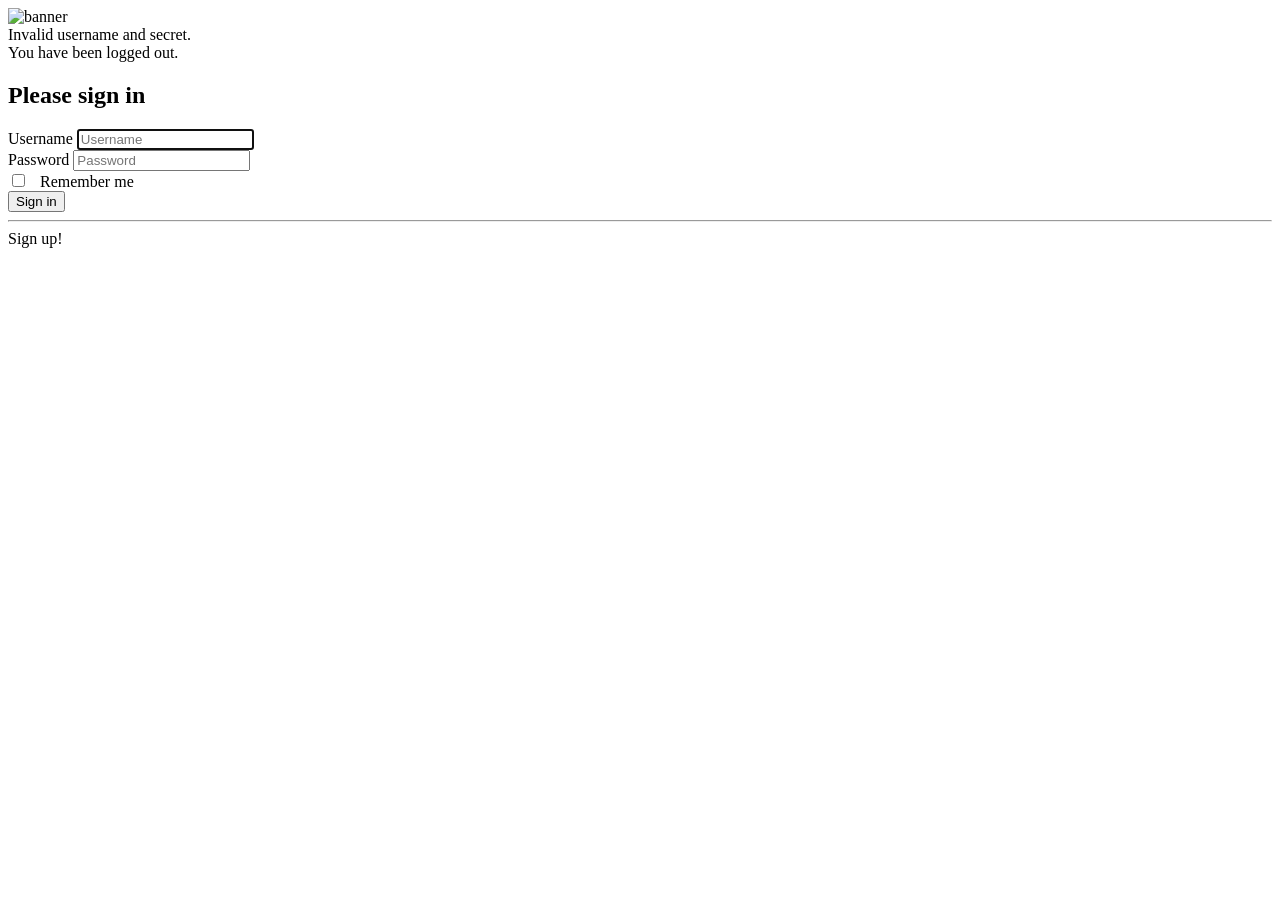
<file: src/main/resources/templates/index.html>
<!DOCTYPE html>
<html lang="en" xmlns:th="http://www.w3.org/1999/xhtml">
<head th:replace="common/header :: common-header"/>
<body>
<!-- Login Section -->
    <img class="img-responsive main-center" th:src="@{/images/CloudBank1.png}" alt="banner"/>
    <div class="container">
        <div class="row ">
            <div class="main-center ">
                <div class="bg-danger" th:if="${param.error}">
                    Invalid username and secret.
                </div>
                <div class="bg-danger" th:if="${param.logout}">
                    You have been logged out.
                </div>
                <form class="form-signin" th:action="@{/index}" method="post">
                    <h2 class="form-signin-heading">Please sign in</h2>
                    <div class="form-group">
                        <label for="username" class="sr-only">Username</label>
                        <input type="text" roleId="username" class="form-control" placeholder="Username" name="username"
                               id="username"
                               required="required" autofocus="autofocus"/>
                    </div>
                    <div class="form-group">
                        <label for="password" class="sr-only">Password</label>
                        <input type="password" roleId="inputPassword" class="form-control" placeholder="Password"
                               id="password"
                               name="password" required="required"/>
                    </div>
                    <div class="form-group">
                        <input type="checkbox" name="remember-me" id="remember-me"/> &nbsp; Remember me
                    </div>
                    <button class="btn btn-lg btn-primary btn-block" type="submit">Sign in</button>
                </form>
                
                <hr />
                
                <div class="form-group ">
                    <a type="submit" class="btn btn-info btn-lg btn-block login-button" th:href="@{/signup}">Sign up!</a>
                </div>
            </div>
        </div>
    </div>

<div th:replace="common/header :: body-bottom-scripts"/>

</body>
</html>
</file>
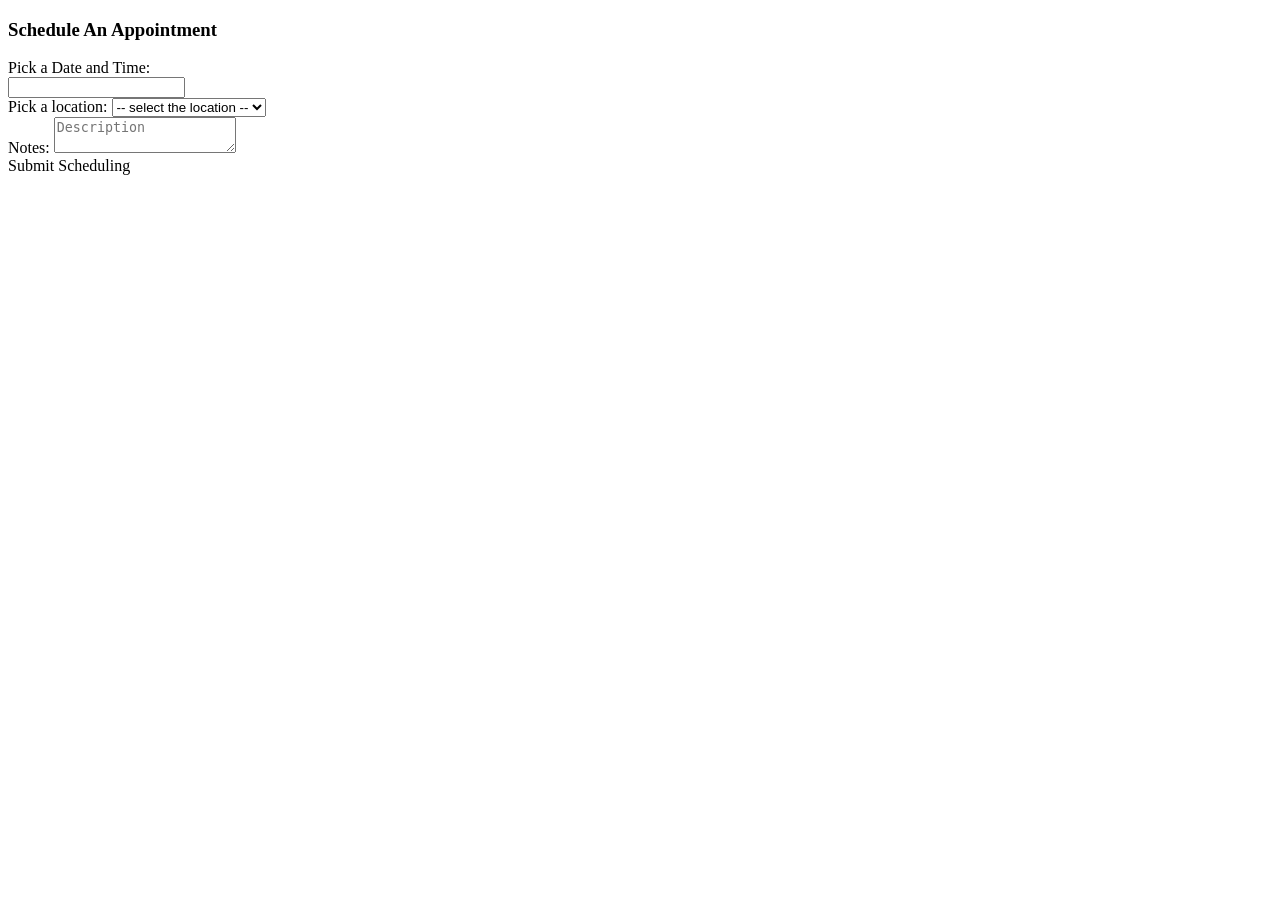
<file: src/main/resources/templates/appointment.html>
<!DOCTYPE html>
<html lang="en" xmlns:th="http://www.w3.org/1999/xhtml">
<head th:replace="common/header :: common-header"/>
<body roleId="page-top" data-spy="scroll" data-target=".navbar-fixed-top">
<head th:replace="common/header :: navbar"/>
<div class="container main">
    <div class="row">
        <div class="col-md-6">
            <h3>Schedule An Appointment</h3>
            <form th:action="@{/appointment/create}" method="post" id="appointmentForm">
                <input type="hidden" name="id" th:value="${appointment.id}"/>

                <div class="form-group">
                    <label for="dateString">Pick a Date and Time:</label>
                    <div class="input-append date form_datetime input-group" data-date="2017-01-20T15:25:00Z">
                        <input class="form-control" type="text" value="" readonly="readonly"
                               th:value="${dateString}" name="dateString"
                               id="dateString" required="required"/>
                        <span class="input-group-addon"><i class="fa fa-times" aria-hidden="true"></i></span>
                        <span class="input-group-addon"><i class="fa fa-calendar" aria-hidden="true"></i></span>
                    </div>
                </div>

                <div class="form-group">
                    <label for="location">Pick a location:</label>
                    <select class="form-control" th:value="${appointment.location}" name="location" id="location"
                            >
                        <option disabled="disabled" selected="selected" > -- select the location --</option>
                        <option>Helsinki</option>
                        <option>Turku</option>
                        <option>Tampere</option>
                        <option>Oulu</option>
                    </select>
                </div>

                <div class="form-group">
                    <label for="description">Notes:</label>
                    <textarea th:value="${appointment.description}" class="form-control" name="description" id="description" placeholder="Description" ></textarea>
                </div>


                <input type="hidden"
                       name="${_csrf.parameterName}"
                       value="${_csrf.token}"/>

                <a class="btn btn-primary" id="submitAppointment">Submit Scheduling</a>
            </form>

            <div class="col-md-6">
            </div>
        </div>
    </div>
    <br/>
</div>

<div th:replace="common/header :: body-bottom-scripts"/>

</body>
</html>
</file>
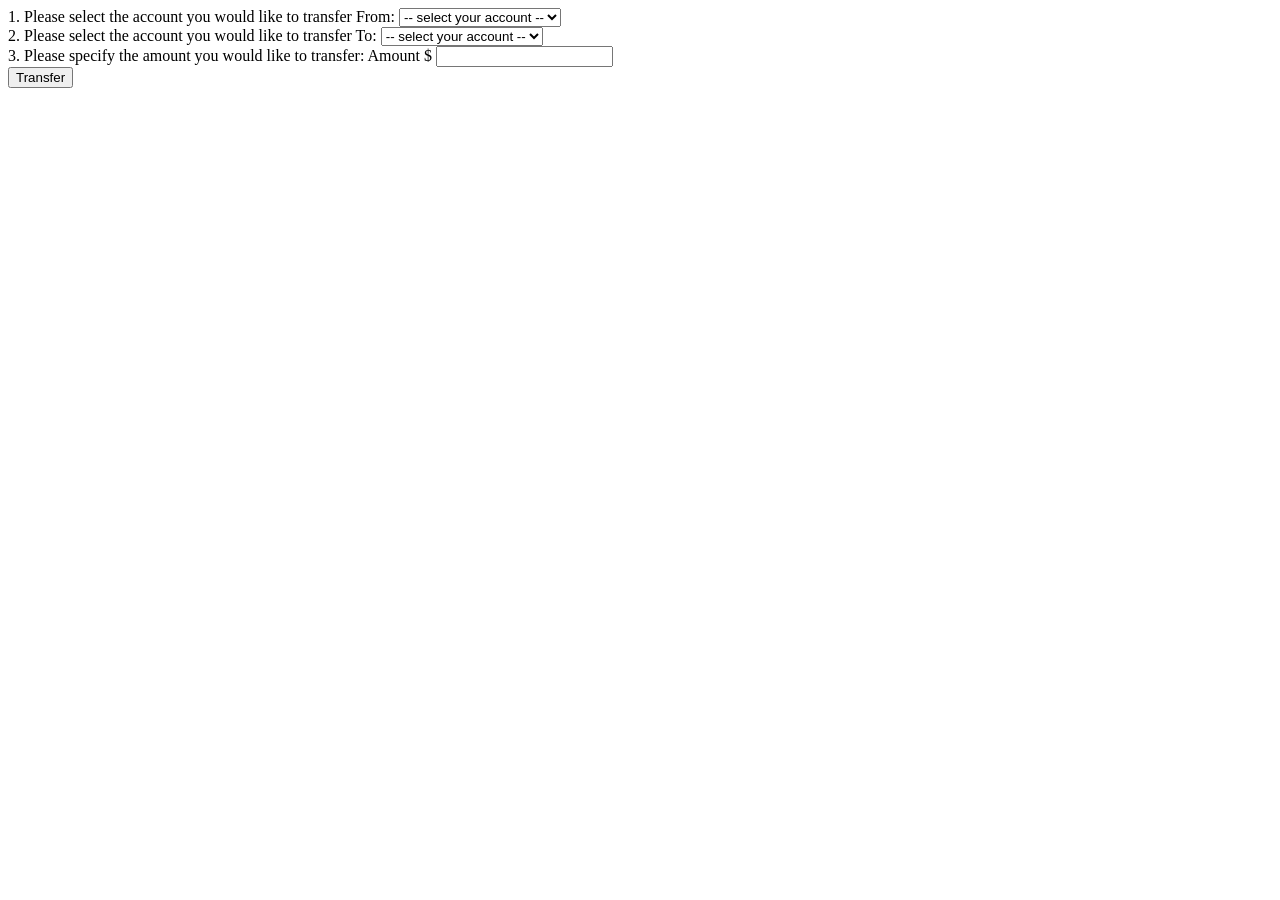
<file: src/main/resources/templates/betweenAccounts.html>
<!DOCTYPE html>
<html lang="en" xmlns:th="http://www.w3.org/1999/xhtml">
<head th:replace="common/header :: common-header"/>
<body roleId="page-top" data-spy="scroll" data-target=".navbar-fixed-top">
<head th:replace="common/header :: navbar"/>
<div class="container main">
    <div class="row">
        <div class="col-md-6">
            <form th:action="@{/transfer/betweenAccounts}" method="post">
                <div class="form-group" >
                    <label for="transferFrom">1. Please select the account you would like to transfer From:</label>
                    <select class="form-control" th:value="${transferFrom}" name="transferFrom" id="transferFrom" required="required">
                        <option  disabled="disabled" selected="selected"> -- select your account -- </option>
                        <option value="Primary">Primary</option>
                        <option value="Savings">Savings</option>
                    </select>
                    <br />
                </div>

                <div class="form-group" >
                    <label for="transferTo">2. Please select the account you would like to transfer To:</label>
                    <select class="form-control" th:value="${transferTo}" name="transferTo" id="transferTo" required="required">
                        <option  disabled="disabled" selected="selected"> -- select your account -- </option>
                        <option value="Primary">Primary</option>
                        <option value="Savings">Savings</option>
                    </select>
                    <br />
                </div>

                <div class="form-group">
                    <label>3. Please specify the amount you would like to transfer: </label>
                    <span class="input-group-addon">Amount $</span>
                    <input th:value="${amount}" type="text" name="amount" id="amount" class="form-control" aria-label="Amount (to the nearest dollar)"/>
                </div>

                <input type="hidden"
                       name="${_csrf.parameterName}"
                       value="${_csrf.token}"/>

                <button class="btn btn-lg btn-primary btn-block" type="submit">Transfer</button>
            </form>

            <div class="col-md-6">
            </div>
        </div>
    </div>
</div>


<div th:replace="common/header :: body-bottom-scripts"/>

</body>
</html>
</file>
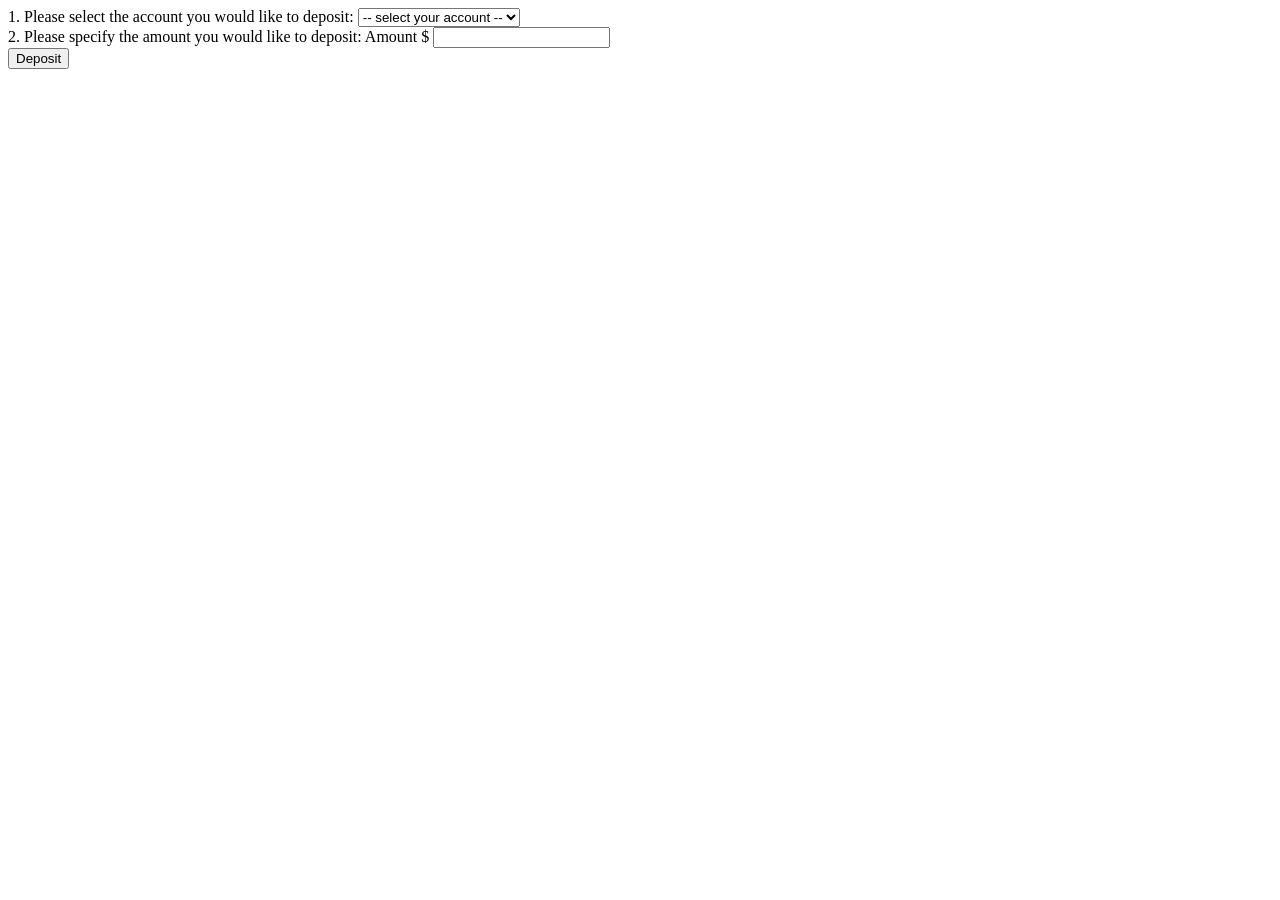
<file: src/main/resources/templates/deposit.html>
<!DOCTYPE html>
<html lang="en" xmlns:th="http://www.w3.org/1999/xhtml">
<head th:replace="common/header :: common-header"/>
<body roleId="page-top" data-spy="scroll" data-target=".navbar-fixed-top">
<head th:replace="common/header :: navbar"/>
<div class="container main">
    <div class="row">
        <div class="col-md-6">
            <form th:action="@{/account/deposit}" method="post">
                <div class="form-group" >
                    <label for="accountType">1. Please select the account you would like to deposit:</label>
                    <select class="form-control" th:value="${accountType}" name="accountType" id="accountType" required="required">
                        <option disabled="disabled" selected="selected"> -- select your account -- </option>
                        <option>Primary</option>
                        <option>Savings</option>
                    </select>
                    <br />
                </div>

                <div class="form-group">
                    <label>2. Please specify the amount you would like to deposit: </label>
                    <span class="input-group-addon">Amount $</span>
                    <input th:value="${amount}" type="text" name="amount" id="amount" class="form-control" aria-label="Amount (to the nearest dollar)"/>
                </div>

                <input type="hidden"
                       name="${_csrf.parameterName}"
                       value="${_csrf.token}"/>

                <button class="btn btn-lg btn-primary btn-block" type="submit">Deposit</button>
            </form>

            <div class="col-md-6">
            </div>
        </div>
    </div>
</div>


<div th:replace="common/header :: body-bottom-scripts"/>

</body>
</html>
</file>
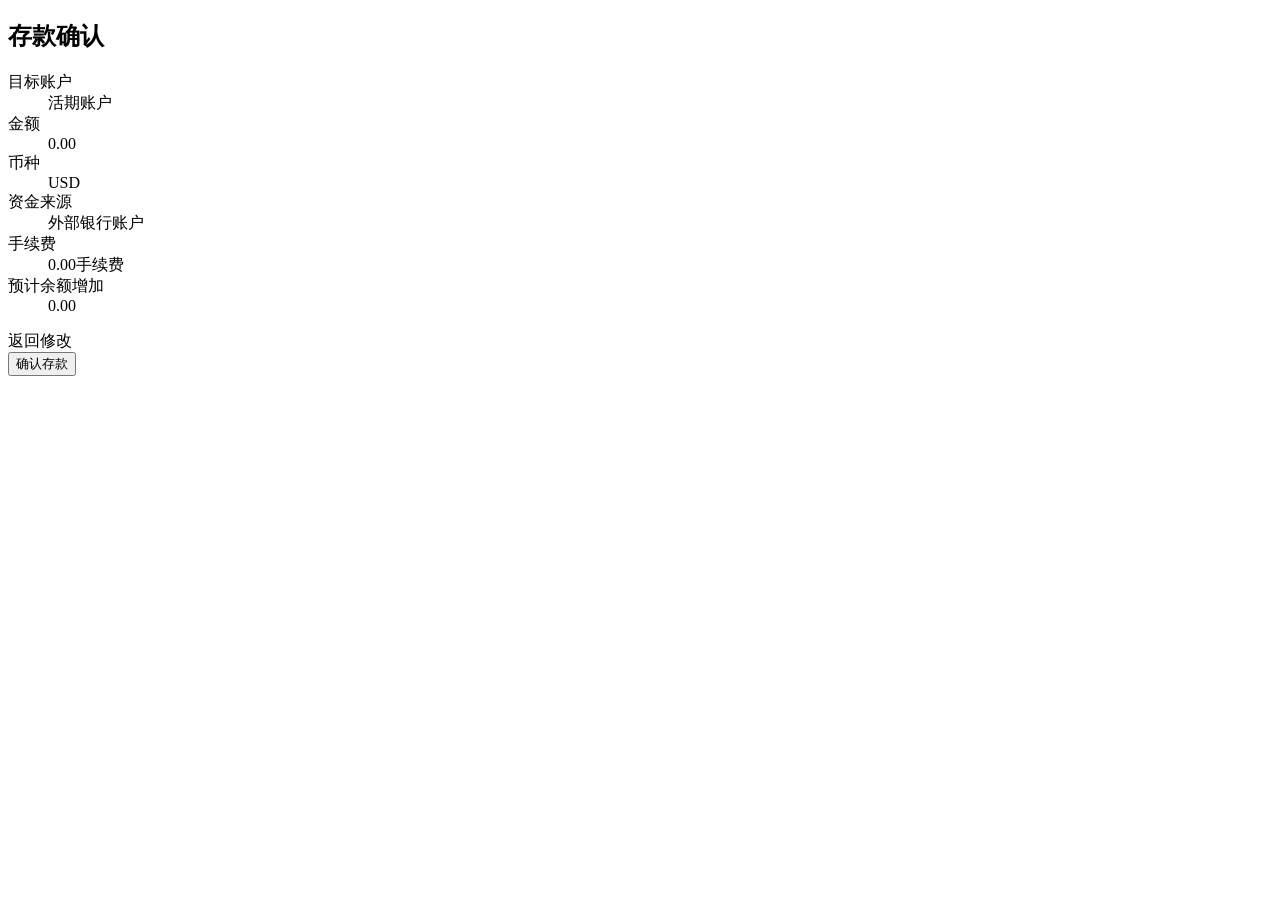
<file: src/main/resources/templates/depositConfirm.html>
<!DOCTYPE html>
<html lang="zh" xmlns:th="http://www.w3.org/1999/xhtml">
<head th:replace="common/header :: common-header"/>
<body roleId="page-top" data-spy="scroll" data-target=".navbar-fixed-top">
<head th:replace="common/header :: navbar"/>
<div class="container main">
    <div class="row">
        <div class="col-md-8 col-md-offset-2">
            <h2>存款确认</h2>
            <div class="panel panel-default">
                <div class="panel-body">
                    <dl class="dl-horizontal">
                        <dt>目标账户</dt>
                        <dd th:text="${targetAccount}">活期账户</dd>
                        <dt>金额</dt>
                        <dd th:text="${amount}">0.00</dd>
                        <dt>币种</dt>
                        <dd th:text="${currency}">USD</dd>
                        <dt>资金来源</dt>
                        <dd th:text="${fundSource}">外部银行账户</dd>
                        <dt>手续费</dt>
                        <dd><span th:text="${fee} + '手续费'">0.00手续费</span></dd>
                        <dt>预计余额增加</dt>
                        <dd th:text="${expectedBalanceIncrease}">0.00</dd>
                    </dl>
                </div>
            </div>
            <form th:action="@{/account/deposit/confirm}" method="post">
                <input type="hidden" name="accountType" th:value="${accountType}"/>
                <input type="hidden" name="amount" th:value="${amount}"/>
                <div class="row">
                    <div class="col-xs-6">
                        <a th:href="@{/account/deposit}" class="btn btn-lg btn-default btn-block">返回修改</a>
                    </div>
                    <div class="col-xs-6">
                        <button class="btn btn-lg btn-primary btn-block" type="submit">确认存款</button>
                    </div>
                </div>
            </form>
        </div>
    </div>
</div>

<div th:replace="common/header :: body-bottom-scripts"/>

</body>
</html>
</file>
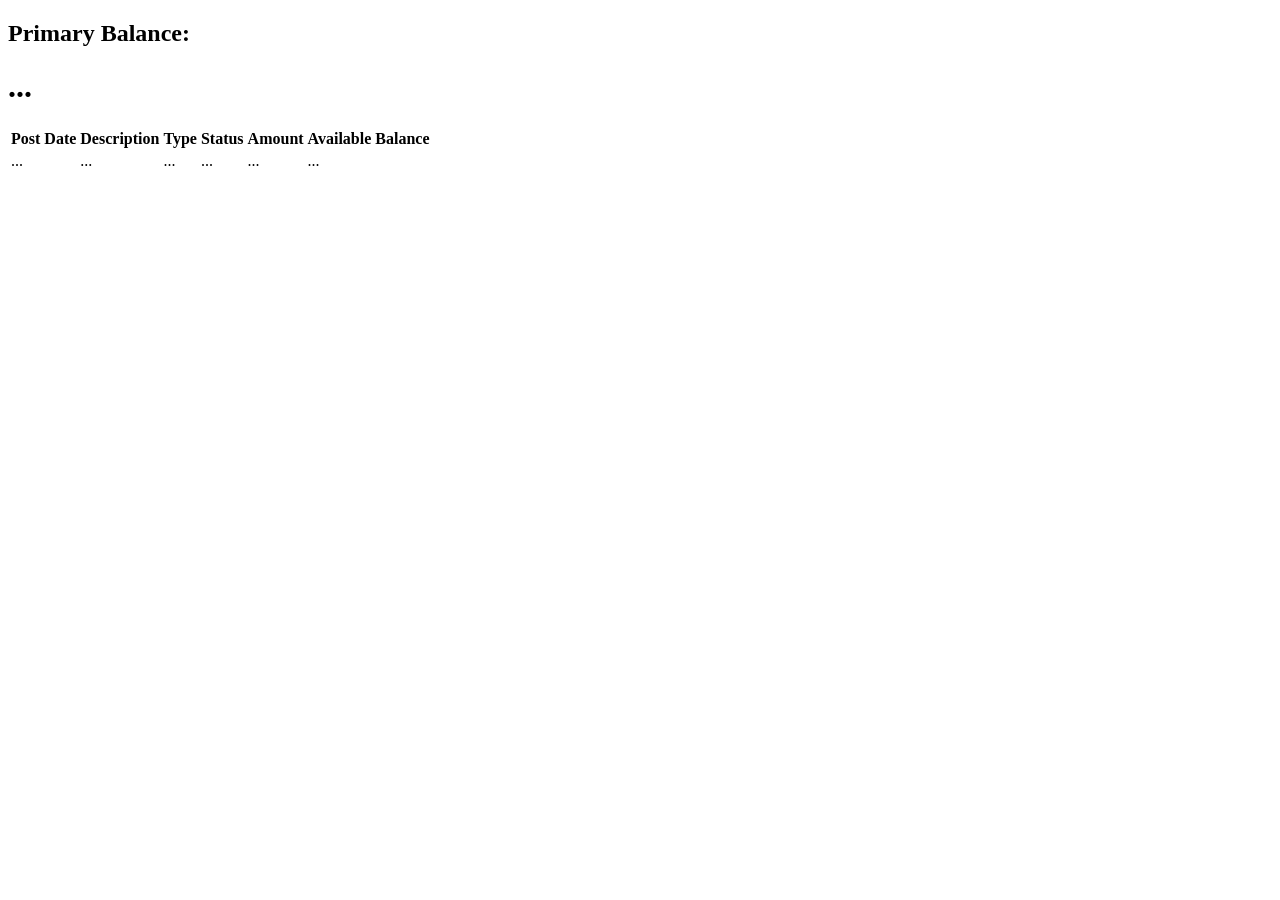
<file: src/main/resources/templates/primaryAccount.html>
<!DOCTYPE html>
<html lang="en" xmlns:th="http://www.w3.org/1999/xhtml">
<head th:replace="common/header :: common-header"/>
<body roleId="page-top" data-spy="scroll" data-target=".navbar-fixed-top">
<head th:replace="common/header :: navbar"/>
<div class="container main">
    <div class="row">
        <div class="col-lg-12">
            <!--<h1 class="page-header">Dashboard</h1>-->
        </div>
        <!-- /.col-lg-12 -->
    </div>
    <!-- /.row -->
    <div class="row">
        <div class="col-lg-6 col-md-6">
        </div>
        <div class="col-lg-6 col-md-6">
            <div class="panel panel-info">
                <div class="panel-heading">
                    <div class="row">
                        <div class="col-xs-6">
                            <h2>Primary Balance: </h2>
                        </div>
                        <div class="col-xs-6 text-right">
                            <h1><i class="fa fa-usd" aria-hidden="true"></i> <span
                                    th:text="${primaryAccount.accountBalance}">...</span></h1>
                        </div>
                    </div>
                </div>
                <div class="panel-footer">
                    <span class="pull-right"><i class="fa fa-arrow-circle-right"></i></span>
                    <div class="clearfix"></div>
                </div>
            </div>

        </div>
    </div>


    <!-- /.row -->

    <div class="table-responsive">
        <table id="example" class="table table-bordered table-hover table-striped">
            <thead>
            <tr>
                <th>Post Date</th>
                <th>Description</th>
                <th>Type</th>
                <th>Status</th>
                <th>Amount</th>
                <th>Available Balance</th>
            </tr>
            </thead>
            <tbody>
            <tr data-th-each="primaryTransaction : ${primaryTransactionList}">
                <td data-th-text="${primaryTransaction.date}">...</td>
                <td data-th-text="${primaryTransaction.description}">...</td>
                <td data-th-text="${primaryTransaction.type}">...</td>
                <td data-th-text="${primaryTransaction.status}">...</td>
                <td data-th-text="${primaryTransaction.amount}">...</td>
                <td data-th-text="${primaryTransaction.availableBalance}">...</td>
            </tr>
            </tbody>
        </table>
    </div>
</div>


<div th:replace="common/header :: body-bottom-scripts"/>
<script>
    $(document).ready(function() {
        $('#example').DataTable();
    } );
</script>
</body>
</html>
</file>
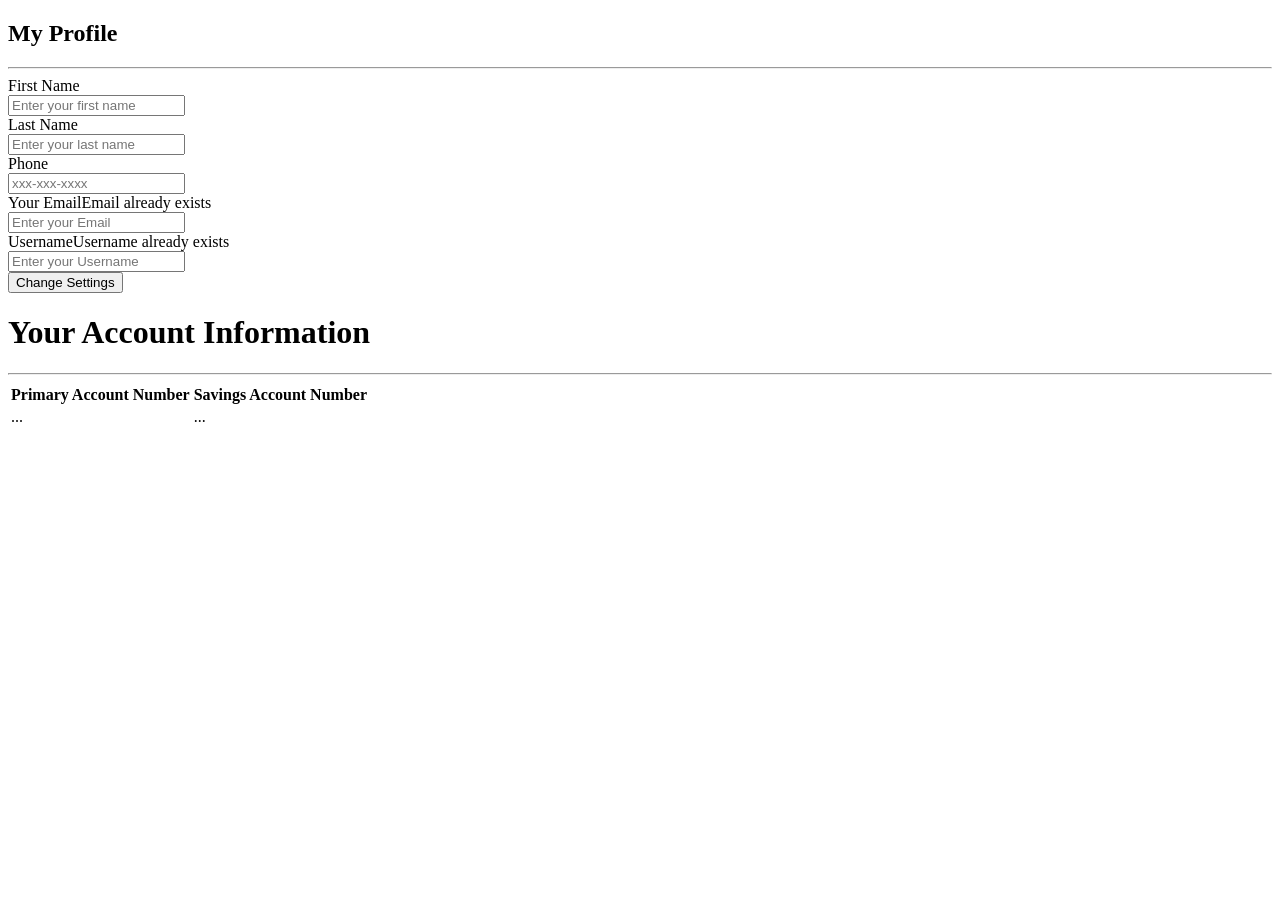
<file: src/main/resources/templates/profile.html>
<!DOCTYPE html>
<html lang="en" xmlns:th="http://www.w3.org/1999/xhtml">
<head th:replace="common/header :: common-header"/>
<body roleId="page-top" data-spy="scroll" data-target=".navbar-fixed-top">
<head th:replace="common/header :: navbar"/>
<div class="container">
    <div class="row main">
        <div class="col-md-6">
            <h2 class="title">My Profile</h2>
            <hr/>
            <form method="post" th:action="@{/user/profile}">
                <input type="hidden" name="id" th:value="${user.userId}"/>

                <div class="form-group">
                    <label for="firstName">First Name</label>
                    <div class="cols-sm-10">
                        <div class="input-group">
                            <span class="input-group-addon"><i class="fa fa-user fa" aria-hidden="true"></i></span>
                            <input type="text" class="form-control" th:value="${user.firstName}" id="firstName"
                                   name="firstName" roleId="firstname" placeholder="Enter your first name"
                                   required="required"/>
                        </div>
                    </div>
                </div>

                <div class="form-group">
                    <label for="lastName" class="cols-sm-2 control-label">Last Name</label>
                    <div class="cols-sm-10">
                        <div class="input-group">
                            <span class="input-group-addon"><i class="fa fa-user fa" aria-hidden="true"></i></span>
                            <input type="text" class="form-control" th:value="${user.lastName}" id="lastName"
                                   name="lastName" roleId="lastName" placeholder="Enter your last name"
                                   required="required"/>
                        </div>
                    </div>
                </div>

                <div class="form-group">
                    <label for="phone" class="cols-sm-2 control-label">Phone</label>
                    <div class="cols-sm-10">
                        <div class="input-group">
                            <span class="input-group-addon"><i class="fa fa-phone fa" aria-hidden="true"></i></span>
                            <input type="text" class="form-control" th:value="${user.phone}" id="phone" name="phone"
                                   roleId="phone" placeholder="xxx-xxx-xxxx" required="required"/>
                        </div>
                    </div>
                </div>

                <div class="form-group">
                    <label for="email" class="cols-sm-2 control-label">Your Email</label><span
                        class="bg-danger pull-right" th:if="${emailExists}">Email already exists</span>
                    <div class="cols-sm-10">
                        <div class="input-group">
                                <span class="input-group-addon"><i class="fa fa-envelope fa"
                                                                   aria-hidden="true"></i></span>
                            <input type="text" class="form-control" th:value="${user.email}" id="email" name="email"
                                   roleId="email" placeholder="Enter your Email" required="required"/>
                        </div>
                    </div>
                </div>

                <div class="form-group">
                    <label for="username" class="cols-sm-2 control-label">Username</label><span
                        class="bg-danger pull-right" th:if="${usernameExists}">Username already exists</span>
                    <div class="cols-sm-10">
                        <div class="input-group">
                            <span class="input-group-addon"><i class="fa fa-users fa" aria-hidden="true"></i></span>
                            <input type="text" class="form-control" th:value="${user.username}" id="username"
                                   name="username" roleId="username" placeholder="Enter your Username"
                                   required="required"/>
                        </div>
                    </div>
                </div>

                <div class="form-group ">
                    <button type="submit" class="btn btn-primary btn-block ">Change Settings
                    </button>
                </div>

            </form>
        </div>
        <div class="col-md-6">
            <div class="panel-heading">
                <div class="panel-title text-center">
                    <h1 class="title">Your Account Information</h1>
                    <hr/>
                </div>
                <table class="responstable">
                    <tr>
                        <th>Primary Account Number</th>
                        <th>Savings Account Number</th>
                    </tr>

                    <tr>
                        <td data-th-text="${user.primaryAccount.accountNumber}">...</td>
                        <td data-th-text="${user.savingsAccount.accountNumber}">...</td>
                    </tr>
                </table>
            </div>
        </div>
    </div>
</div>


<div th:replace="common/header :: body-bottom-scripts"/>

</body>
</html>
</file>
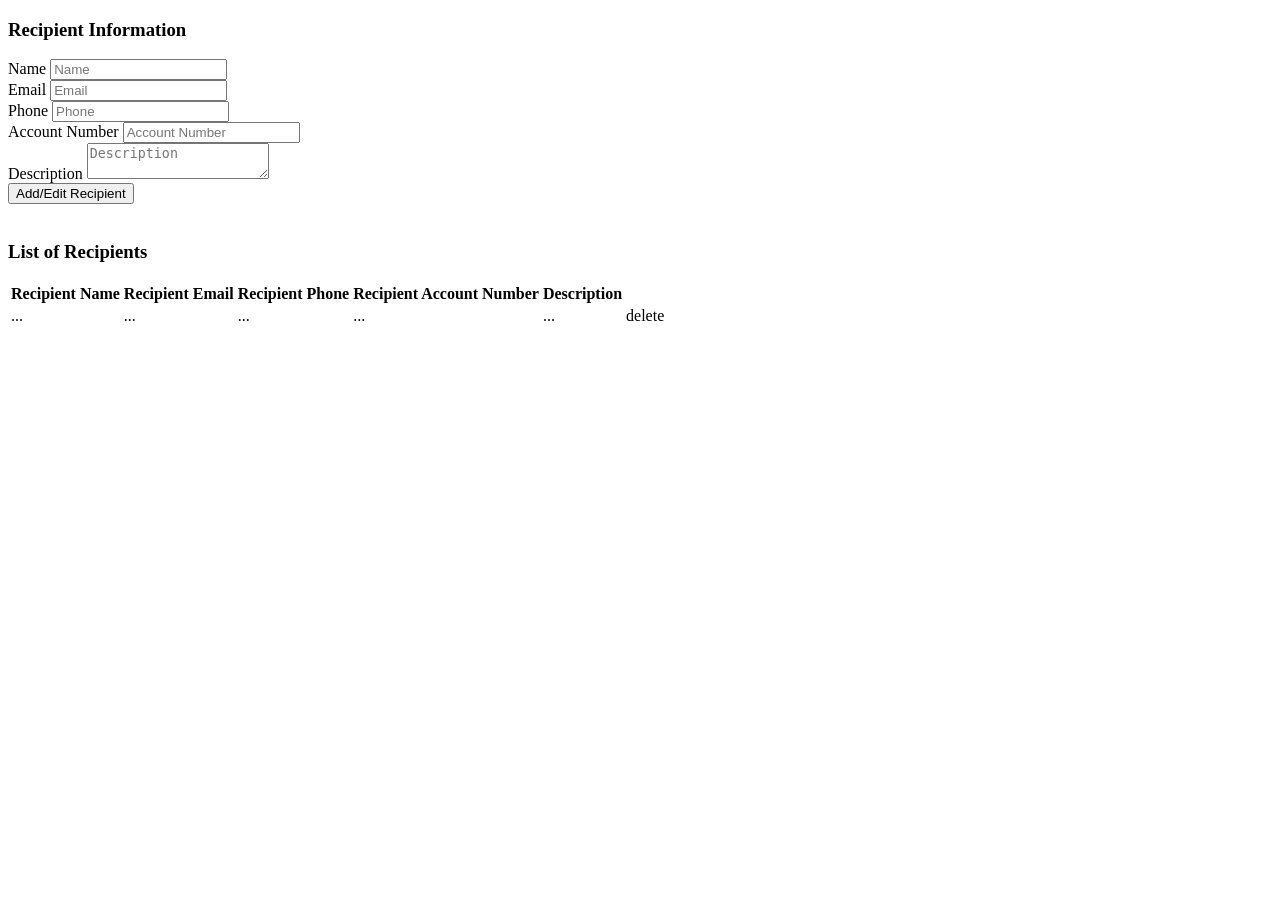
<file: src/main/resources/templates/recipient.html>
<!DOCTYPE html>
<html lang="en" xmlns:th="http://www.w3.org/1999/xhtml">
<head th:replace="common/header :: common-header"/>
<body roleId="page-top" data-spy="scroll" data-target=".navbar-fixed-top">
<head th:replace="common/header :: navbar"/>
<div class="container main">
    <div class="row">
        <div class="col-md-6">
            <h3>Recipient Information</h3>
            <form th:action="@{/transfer/recipient/save}" method="post">
                <input type="hidden" name="id" th:value="${recipient.id}" />

                <div class="form-group">
                    <label for="recipientName">Name</label>
                    <input type="text" class="form-control" th:value="${recipient.name}" name="name"
                           id="recipientName" placeholder="Name"/>
                </div>
                <div class="form-group">
                    <label for="recipientEmail">Email</label>
                    <input type="email" class="form-control" th:value="${recipient.email}" name="email"
                           id="recipientEmail" placeholder="Email"/>
                </div>
                <div class="form-group">
                    <label for="recipientPhone">Phone</label>
                    <input type="text" class="form-control" th:value="${recipient.phone}" name="phone"
                           id="recipientPhone" placeholder="Phone"/>
                </div>
                <div class="form-group">
                    <label for="recipientAccountNumber">Account Number</label>
                    <input type="text" class="form-control" th:value="${recipient.accountNumber}"
                           name="accountNumber" id="recipientAccountNumber" placeholder="Account Number"/>
                </div>
                <div class="form-group">
                    <label for="recipientDescription">Description</label>
                    <textarea class="form-control" th:value="${recipient.description}" name="description"
                              id="recipientDescription" placeholder="Description" th:text="${recipient.description}"></textarea>
                </div>

                <input type="hidden"
                       name="${_csrf.parameterName}"
                       value="${_csrf.token}"/>

                <button class="btn btn-primary" type="submit">Add/Edit Recipient</button>
            </form>

            <div class="col-md-6">
            </div>
        </div>
    </div>
    <br/>
    <div class="row">
        <h3>List of Recipients</h3>
        <div class="table-responsive">
            <table class="table table-bordered table-hover table-striped">
                <thead>
                <tr>
                    <th>Recipient Name</th>
                    <th>Recipient Email</th>
                    <th>Recipient Phone</th>
                    <th>Recipient Account Number</th>
                    <th>Description</th>
                    <th></th>
                </tr>
                </thead>
                <tbody>
                <tr data-th-each="eachRecipient : ${recipientList}">
                    <td><a data-th-text="${eachRecipient.name}" th:href="@{/transfer/recipient/edit?recipientName=}+${eachRecipient.name}">...</a></td>
                    <td data-th-text="${eachRecipient.email}">...</td>
                    <td data-th-text="${eachRecipient.phone}">...</td>
                    <td data-th-text="${eachRecipient.accountNumber}">...</td>
                    <td data-th-text="${eachRecipient.description}">...</td>
                    <td><a th:href="@{/transfer/recipient/delete?recipientName=}+${eachRecipient.name}">delete</a></td>
                </tr>
                </tbody>
            </table>
        </div>
    </div>
</div>


<div th:replace="common/header :: body-bottom-scripts"/>

</body>
</html>
</file>
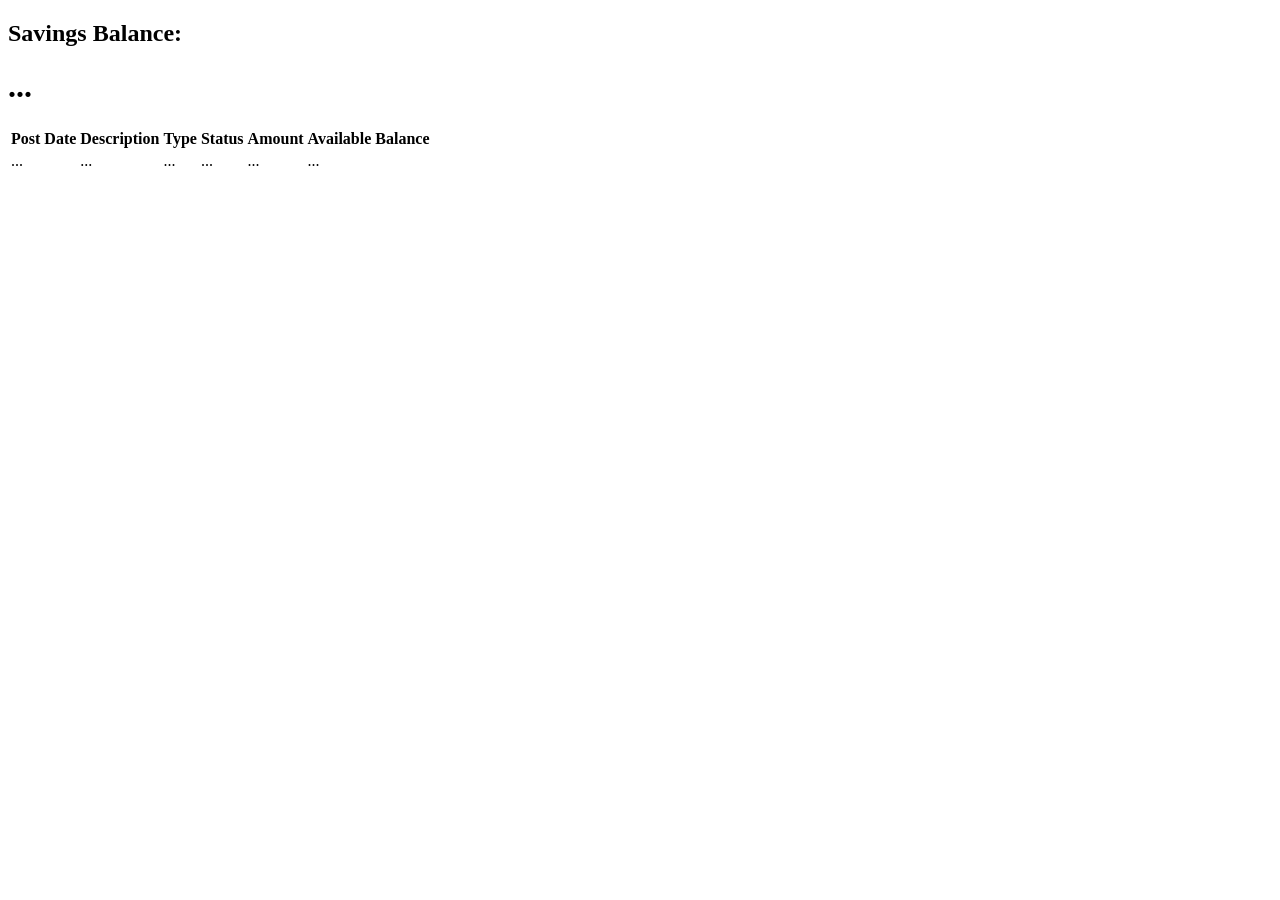
<file: src/main/resources/templates/savingsAccount.html>
<!DOCTYPE html>
<html lang="en" xmlns:th="http://www.w3.org/1999/xhtml">
<head th:replace="common/header :: common-header"/>
<body roleId="page-top" data-spy="scroll" data-target=".navbar-fixed-top">
<head th:replace="common/header :: navbar"/>
<div class="container main">
    <div class="row">
        <div class="col-lg-12">
            <!--<h1 class="page-header">Dashboard</h1>-->
        </div>
        <!-- /.col-lg-12 -->
    </div>
    <!-- /.row -->
    <div class="row">
        <div class="col-lg-6 col-md-6">
        </div>
        <div class="col-lg-6 col-md-6">
            <div class="panel panel-success">
                <div class="panel-heading">
                    <div class="row">
                        <div class="col-xs-6">
                            <h2>Savings Balance: </h2>
                        </div>
                        <div class="col-xs-6 text-right">
                            <h1><i class="fa fa-usd" aria-hidden="true"></i> <span th:text="${savingsAccount.accountBalance}">...</span></h1>
                        </div>
                    </div>
                </div>
                    <div class="panel-footer">
                        <span class="pull-right"><i class="fa fa-arrow-circle-right"></i></span>
                        <div class="clearfix"></div>
                    </div>
            </div>
        </div>
    </div>


    <!-- /.row -->

    <div class="table-responsive">
        <table class="table table-bordered table-hover table-striped">
            <thead>
            <tr>
                <th>Post Date</th>
                <th>Description</th>
                <th>Type</th>
                <th>Status</th>
                <th>Amount</th>
                <th>Available Balance</th>
            </tr>
            </thead>
            <tbody>
            <tr data-th-each="savingsTransaction : ${savingsTransactionList}">
                <td data-th-text="${savingsTransaction.date}">...</td>
                <td data-th-text="${savingsTransaction.description}">...</td>
                <td data-th-text="${savingsTransaction.type}">...</td>
                <td data-th-text="${savingsTransaction.status}">...</td>
                <td data-th-text="${savingsTransaction.amount}">...</td>
                <td data-th-text="${savingsTransaction.availableBalance}">...</td>
            </tr>
            </tbody>
        </table>
    </div>
</div>


<div th:replace="common/header :: body-bottom-scripts"/>

</body>
</html>
</file>
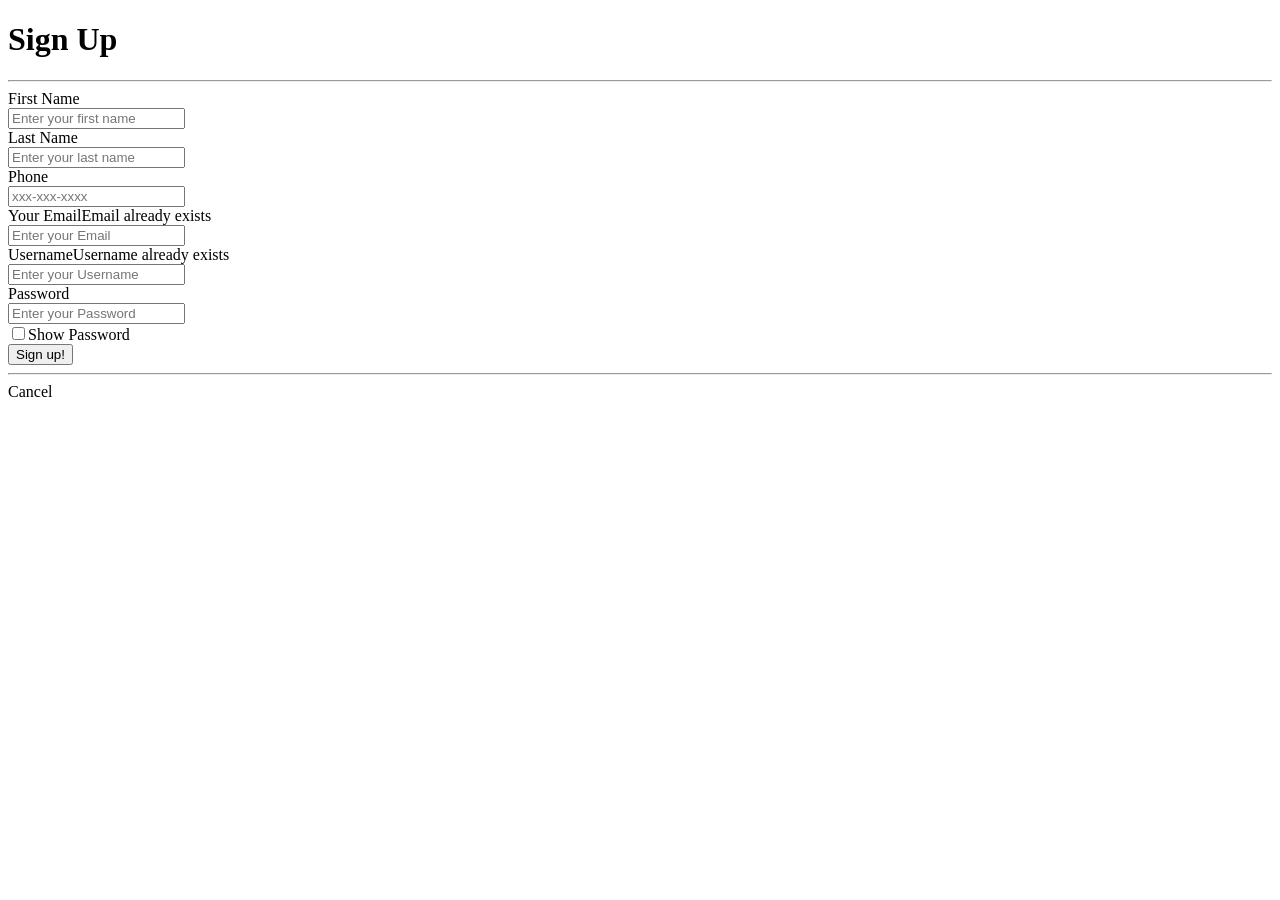
<file: src/main/resources/templates/signup.html>
<!DOCTYPE html>
<html lang="en" xmlns:th="http://www.w3.org/1999/xhtml">
<head th:replace="common/header :: common-header" />
<body roleId="page-top" data-spy="scroll" data-target=".navbar-fixed-top">
<!--<head th:replace="common/header :: navbar" />-->
<div class="container">
    <div class="row main">
        <div class="panel-heading">
            <div class="panel-title text-center">
                <h1 class="title">Sign Up</h1>
                <hr />
            </div>
        </div>
        <div class="main-login main-center">
            <form class="form-horizontal" method="post" th:action="@{/signup}">

                <div class="form-group">
                    <label for="firstName" class="cols-sm-2 control-label">First Name</label>
                    <div class="cols-sm-10">
                        <div class="input-group">
                            <span class="input-group-addon"><i class="fa fa-user fa" aria-hidden="true"></i></span>
                            <input type="text" class="form-control" th:value="${user.firstName}" id="firstName" name="firstName" roleId="firstname"  placeholder="Enter your first name" required="required"/>
                        </div>
                    </div>
                </div>

                <div class="form-group">
                    <label for="lastName" class="cols-sm-2 control-label">Last Name</label>
                    <div class="cols-sm-10">
                        <div class="input-group">
                            <span class="input-group-addon"><i class="fa fa-user fa" aria-hidden="true"></i></span>
                            <input type="text" class="form-control" th:value="${user.lastName}" id="lastName" name="lastName" roleId="lastName"  placeholder="Enter your last name" required="required"/>
                        </div>
                    </div>
                </div>

                <div class="form-group">
                    <label for="phone" class="cols-sm-2 control-label">Phone</label>
                    <div class="cols-sm-10">
                        <div class="input-group">
                            <span class="input-group-addon"><i class="fa fa-phone fa" aria-hidden="true"></i></span>
                            <input type="text" class="form-control" th:value="${user.phone}" id="phone" name="phone" roleId="phone"  placeholder="xxx-xxx-xxxx" required="required"/>
                        </div>
                    </div>
                </div>

                <div class="form-group">
                    <label for="email" class="cols-sm-2 control-label">Your Email</label><span class="bg-danger pull-right" th:if="${emailExists}">Email already exists</span>
                    <div class="cols-sm-10">
                        <div class="input-group">
                            <span class="input-group-addon"><i class="fa fa-envelope fa" aria-hidden="true"></i></span>
                            <input type="text" class="form-control" th:value="${user.email}" id="email" name="email" roleId="email"  placeholder="Enter your Email" required="required"/>
                        </div>
                    </div>
                </div>

                <div class="form-group">
                    <label for="username" class="cols-sm-2 control-label">Username</label><span class="bg-danger pull-right" th:if="${usernameExists}">Username already exists</span>
                    <div class="cols-sm-10">
                        <div class="input-group">
                            <span class="input-group-addon"><i class="fa fa-users fa" aria-hidden="true"></i></span>
                            <input type="text" class="form-control" th:value="${user.username}" id="username" name="username" roleId="username"  placeholder="Enter your Username" required="required"/>
                        </div>
                    </div>
                </div>

                <div class="form-group">
                    <label for="password" class="cols-sm-2 control-label">Password</label>
                    <div class="cols-sm-10">
                        <div class="input-group">
                            <span class="input-group-addon"><i class="fa fa-lock fa-lg" aria-hidden="true"></i></span>
                            <input type="password" class="form-control" th:value="${user.password}" id="password" name="password" roleId="password"  placeholder="Enter your Password" required="required"/>
                        </div>
                        <div class="checkbox">
                            <label>
                                <input id="showPassword" type="checkbox" />Show Password
                            </label>
                        </div>
                    </div>
                </div>

                <!--<div class="form-group">-->
                    <!--<label for="confirm" class="cols-sm-2 control-label">Confirm Secret</label>-->
                    <!--<div class="cols-sm-10">-->
                        <!--<div class="input-group">-->
                            <!--<span class="input-group-addon"><i class="fa fa-lock fa-lg" aria-hidden="true"></i></span>-->
                            <!--<input type="secret" class="form-control" name="confirm" roleId="confirm"  placeholder="Confirm your Secret" required="required"/>-->
                        <!--</div>-->
                    <!--</div>-->
                <!--</div>-->

                <div class="form-group ">
                    <button type="submit" class="btn btn-primary btn-lg btn-block login-button">Sign up!</button>
                </div>
                
                <hr />
                
				<div class="form-group ">
                    <a  class="btn btn-info btn-lg btn-block login-button" th:href="@{/}">Cancel</a>
                </div>
            </form>
        </div>
    </div>
</div>


<div th:replace="common/header :: body-bottom-scripts" />

</body>
</html>
</file>
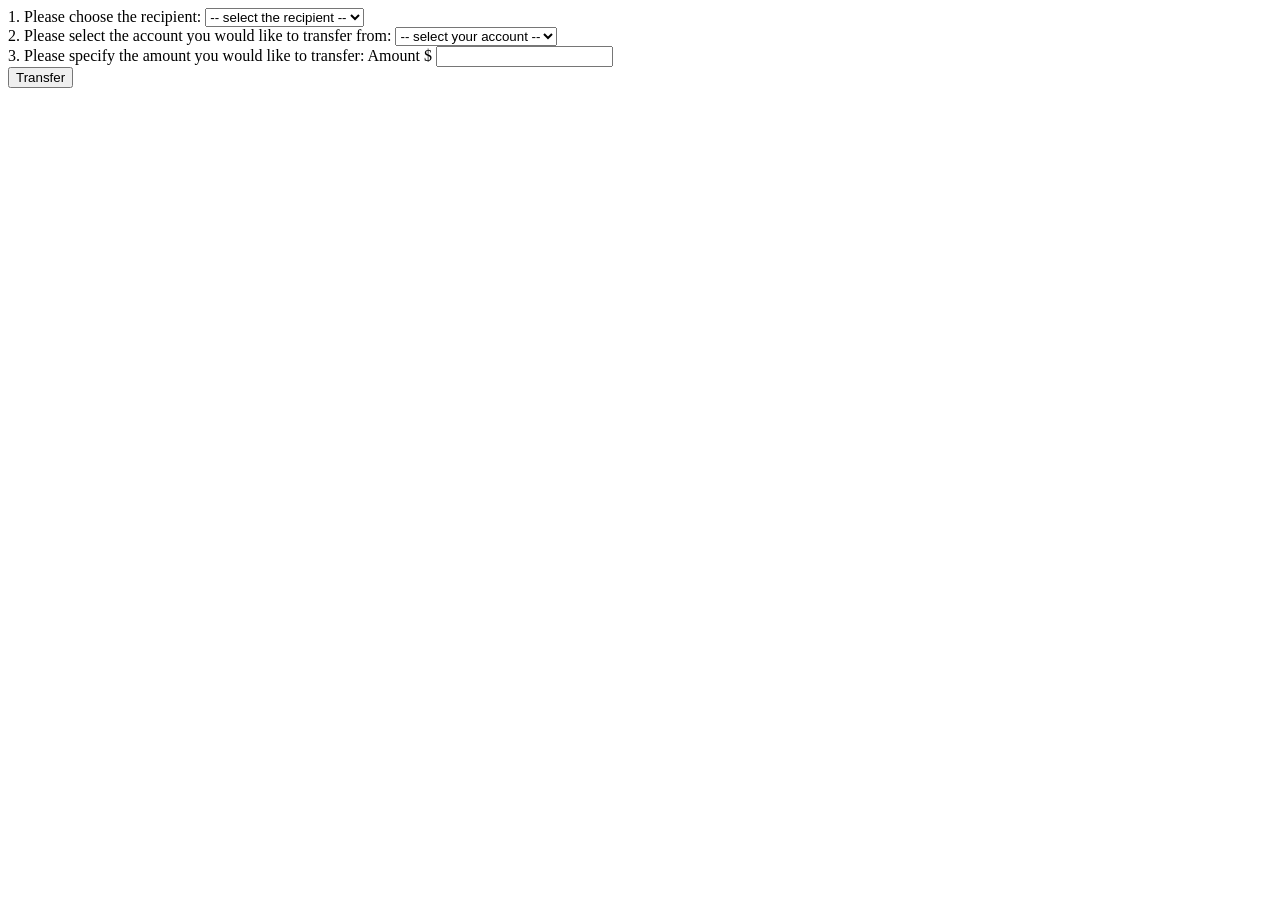
<file: src/main/resources/templates/toSomeoneElse.html>
<!DOCTYPE html>
<html lang="en" xmlns:th="http://www.w3.org/1999/xhtml">
<head th:replace="common/header :: common-header"/>
<body roleId="page-top" data-spy="scroll" data-target=".navbar-fixed-top">
<head th:replace="common/header :: navbar"/>
<div class="container main">
    <div class="row">
        <div class="col-md-6">
            <form th:action="@{/transfer/toSomeoneElse}" method="post">
                <div class="form-group" >
                    <label for="recipientName">1. Please choose the recipient:</label>
                    <select class="form-control" th:value="${recipientName}"  name="recipientName" id="recipientName" required="required">
                        <option disabled="disabled" selected="selected"> -- select the recipient -- </option>
                        <option data-th-each="eachRecipient : ${recipientList}" data-th-text="${eachRecipient.name}"></option>
                    </select>
                    <br />
                </div>

                <div class="form-group" >
                    <label for="accountType">2. Please select the account you would like to transfer from:</label>
                    <select class="form-control" th:value="${accountType}" name="accountType" id="accountType" required="required">
                        <option disabled="disabled" selected="selected"> -- select your account -- </option>
                        <option>Primary</option>
                        <option>Savings</option>
                    </select>
                    <br />
                </div>

                <div class="form-group">
                    <label>3. Please specify the amount you would like to transfer: </label>
                    <span class="input-group-addon">Amount $</span>
                    <input th:value="${amount}" type="text" name="amount" id="amount" class="form-control" aria-label="Amount (to the nearest dollar)"/>
                </div>

                <input type="hidden"
                       name="${_csrf.parameterName}"
                       value="${_csrf.token}"/>

                <button class="btn btn-lg btn-primary btn-block" type="submit">Transfer</button>
            </form>

            <div class="col-md-6">
            </div>
        </div>
    </div>
</div>


<div th:replace="common/header :: body-bottom-scripts"/>

</body>
</html>
</file>
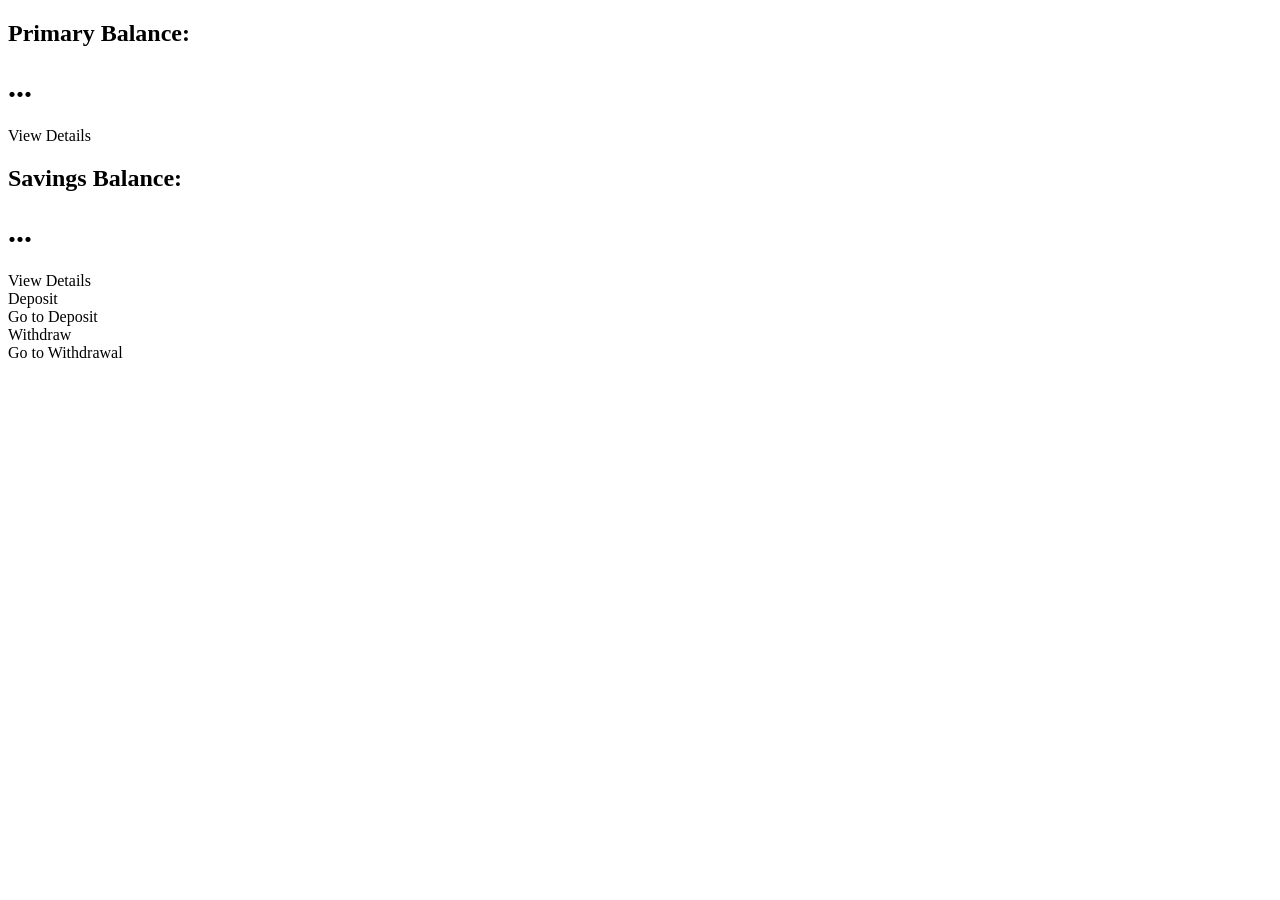
<file: src/main/resources/templates/userFront.html>
<!DOCTYPE html>
<html lang="en" xmlns:th="http://www.w3.org/1999/xhtml">
<head th:replace="common/header :: common-header"/>
<body roleId="page-top" data-spy="scroll" data-target=".navbar-fixed-top">
<head th:replace="common/header :: navbar"/>
<div class="container main">
    <div class="row">
        <div class="col-lg-12">
        </div>
        <!-- /.col-lg-12 -->
    </div>
    <!-- /.row -->
    <div class="row">
        <div class="col-lg-6 col-md-6">
            <div class="panel panel-info">
                <div class="panel-heading">
                    <div class="row">
                        <div class="col-xs-6">
                            <!--<i class="fa fa-comments fa-5x"></i>-->
                            <h2>Primary Balance: </h2>
                        </div>
                        <div class="col-xs-6 text-right">
                            <h1><i class="fa fa-usd" aria-hidden="true"></i> <span th:text="${primaryAccount.accountBalance}">...</span></h1>
                        </div>
                    </div>
                </div>
                <a th:href="@{/account/primaryAccount}">
                    <div class="panel-footer">
                        <span class="pull-left">View Details</span>
                        <span class="pull-right"><i class="fa fa-arrow-circle-right"></i></span>
                        <div class="clearfix"></div>
                    </div>
                </a>
            </div>
            <div class="panel panel-success">
                <div class="panel-heading">
                    <div class="row">
                        <div class="col-xs-6">
                            <h2>Savings Balance: </h2>
                        </div>
                        <div class="col-xs-6 text-right">
                            <h1><i class="fa fa-usd" aria-hidden="true"></i> <span th:text="${savingsAccount.accountBalance}">...</span></h1>
                        </div>
                    </div>
                </div>
                <a th:href="@{/account/savingsAccount}">
                    <div class="panel-footer">
                        <span class="pull-left">View Details</span>
                        <span class="pull-right"><i class="fa fa-arrow-circle-right"></i></span>
                        <div class="clearfix"></div>
                    </div>
                </a>
            </div>
        </div>

        <div class="col-lg-3 col-md-6">
            <div class="panel panel-yellow">
                <div class="panel-heading">
                    <div class="row">
                        <div class="col-xs-3">
                            <i class="fa fa-credit-card fa-5x"></i>
                        </div>
                        <div class="col-xs-9 text-right">
                            <div>Deposit</div>
                        </div>
                    </div>
                </div>
                <a th:href="@{/account/deposit}">
                    <div class="panel-footer">
                        <span class="pull-left">Go to Deposit</span>
                        <span class="pull-right"><i class="fa fa-arrow-circle-right"></i></span>
                        <div class="clearfix"></div>
                    </div>
                </a>
            </div>
        </div>
        <div class="col-lg-3 col-md-6">
            <div class="panel panel-red">
                <div class="panel-heading">
                    <div class="row">
                        <div class="col-xs-3">
                            <i class="fa fa-money fa-5x"></i>
                        </div>
                        <div class="col-xs-9 text-right">
                            <div>Withdraw</div>
                        </div>
                    </div>
                </div>
                <a th:href="@{/account/withdraw}">
                    <div class="panel-footer">
                        <span class="pull-left">Go to Withdrawal</span>
                        <span class="pull-right"><i class="fa fa-arrow-circle-right"></i></span>
                        <div class="clearfix"></div>
                    </div>
                </a>
            </div>
        </div>
    </div>
    <!-- /.row -->


</div>


<div th:replace="common/header :: body-bottom-scripts"/>

</body>
</html>
</file>
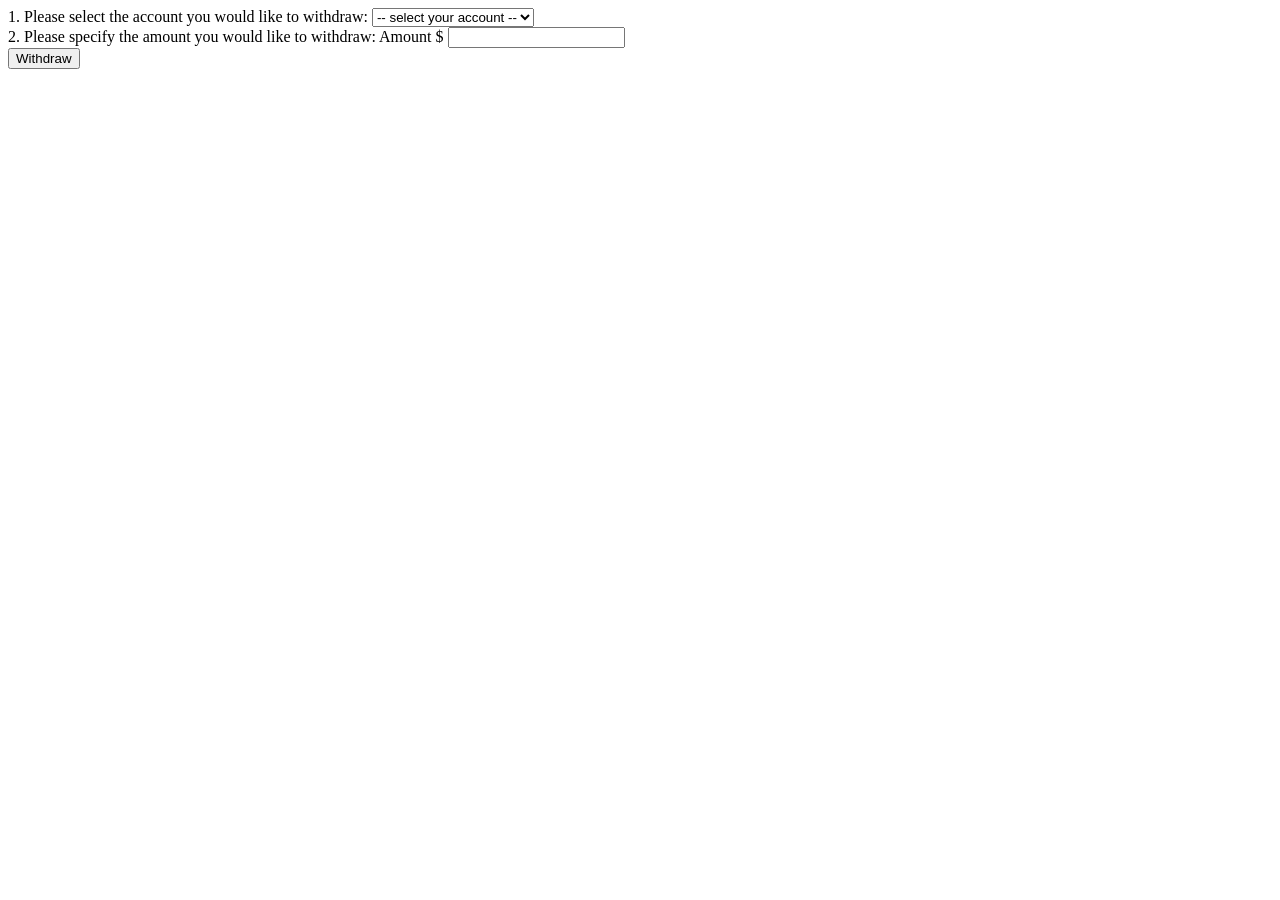
<file: src/main/resources/templates/withdraw.html>
<!DOCTYPE html>
<html lang="en" xmlns:th="http://www.w3.org/1999/xhtml">
<head th:replace="common/header :: common-header"/>
<body roleId="page-top" data-spy="scroll" data-target=".navbar-fixed-top">
<head th:replace="common/header :: navbar"/>
<div class="container main">
    <div class="row">
        <div class="col-md-6">
            <form th:action="@{/account/withdraw}" method="post">
                <div class="form-group" >
                    <label for="accountType">1. Please select the account you would like to withdraw:</label>
                    <select class="form-control" th:value="${accountType}" name="accountType" id="accountType" required="required">
                        <option disabled="disabled" selected="selected"> -- select your account -- </option>
                        <option>Primary</option>
                        <option>Savings</option>
                    </select>
                    <br />
                </div>

                <div class="form-group">
                    <label>2. Please specify the amount you would like to withdraw: </label>
                    <span class="input-group-addon">Amount $</span>
                    <input th:value="${amount}" type="text" name="amount" id="amount" class="form-control" aria-label="Amount (to the nearest dollar)"/>
                </div>

                <input type="hidden"
                       name="${_csrf.parameterName}"
                       value="${_csrf.token}"/>

                <button class="btn btn-lg btn-primary btn-block" type="submit">Withdraw</button>
            </form>

            <div class="col-md-6">
            </div>
        </div>
    </div>
</div>


<div th:replace="common/header :: body-bottom-scripts"/>

</body>
</html>
</file>
